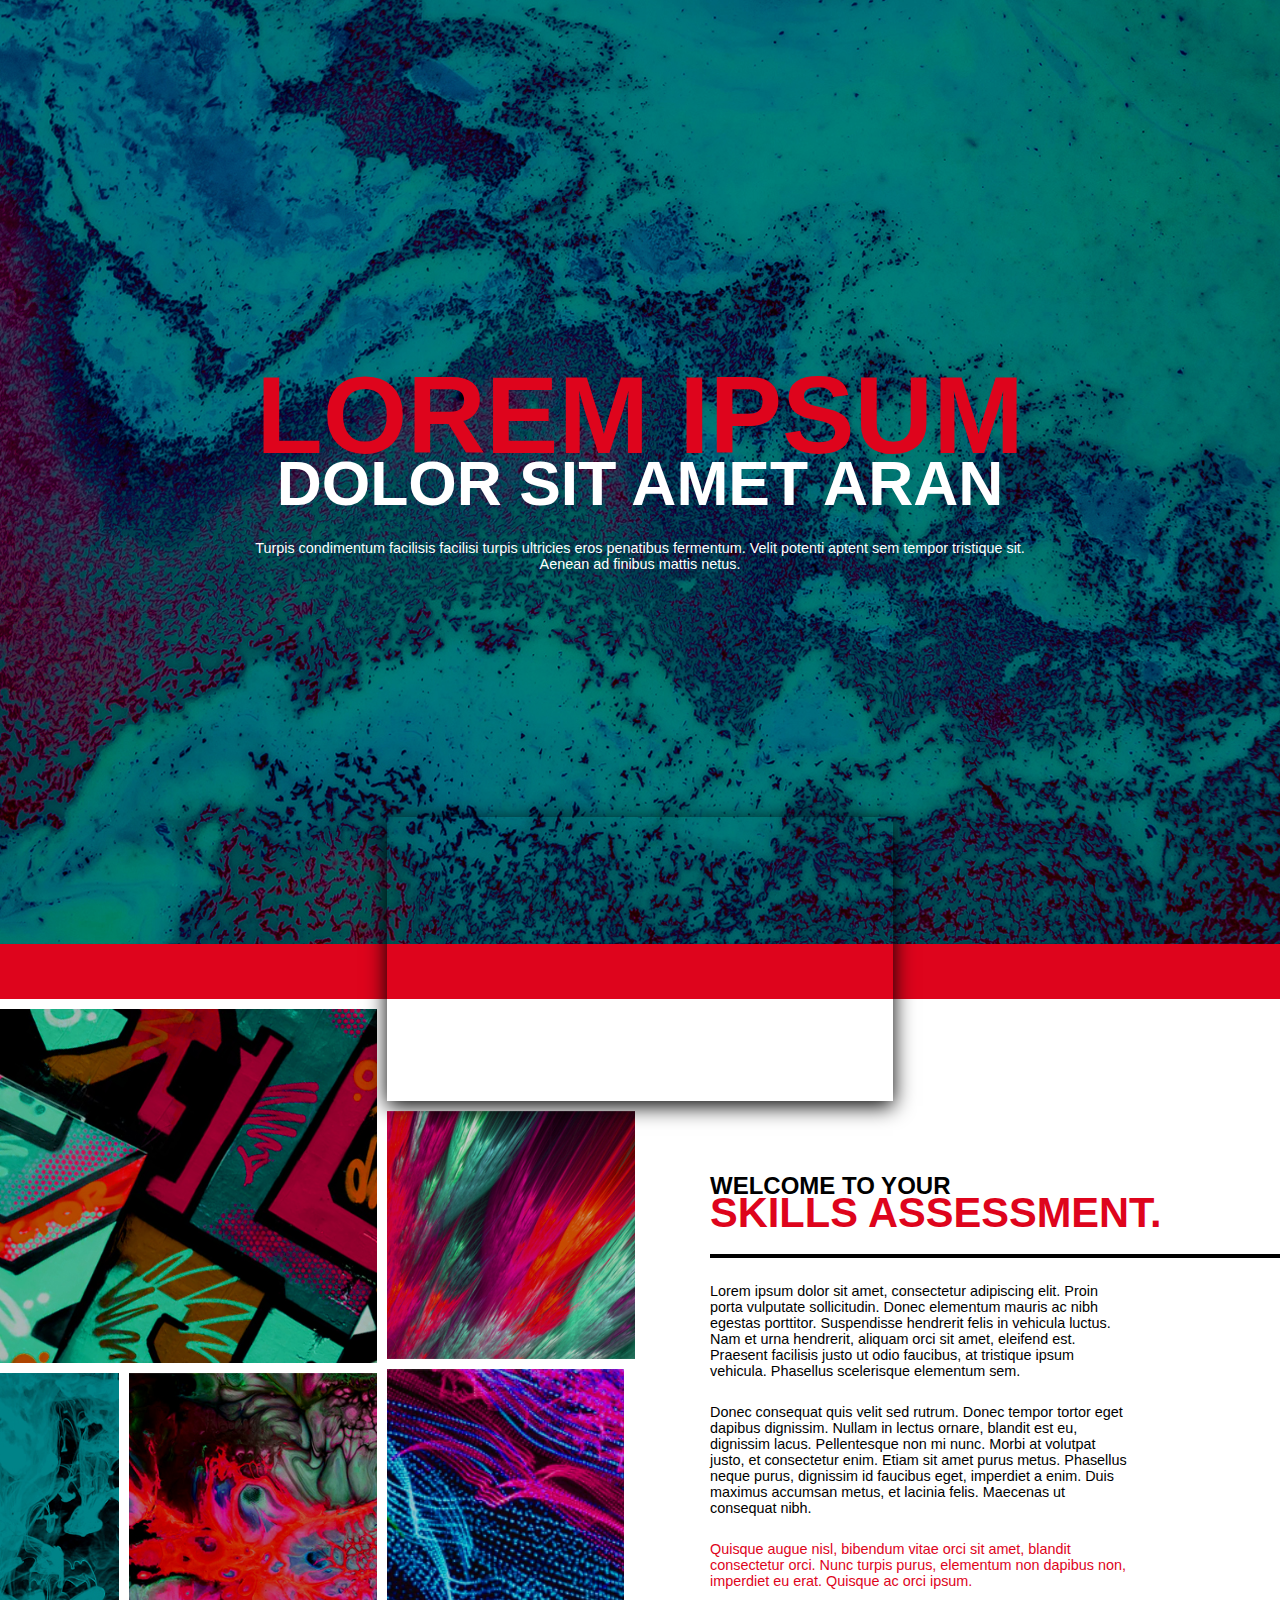
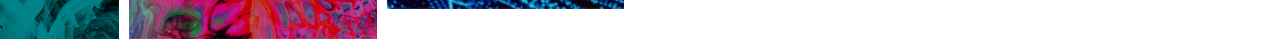
<file: index.html>
<!DOCTYPE html>
<html lang="en">
<head>
    <meta charset="UTF-8">
    <meta name="viewport" content="width=device-width, initial-scale=1.0">
    <title>Skills Assessment - Jonathan Obi</title>
    <link rel="stylesheet" href="style.css" />
</head>
<body>
<main class="parent">

    <!-- Hero -->
    <header class="box-1">
        <section class="hero">
            <div class="title">
                <h1>LOREM IPSUM</h1>
                <h2>Dolor sit amet aran</h2>
            </div>
            <p>Turpis condimentum facilisis facilisi turpis ultricies eros penatibus fermentum. Velit potenti aptent sem tempor tristique sit. Aenean ad finibus mattis netus.</p>
        </section>
        <div class="red-block"></div>
    </header>

    <!-- Video Section -->
    <section class="box-2">
        <iframe src="https://www.youtube.com/embed/NpEaa2P7qZI" 
                title="Video placeholder" 
                frameborder="0" 
                allow="accelerometer; autoplay; clipboard-write; encrypted-media; gyroscope; picture-in-picture; web-share" 
                referrerpolicy="strict-origin-when-cross-origin" 
                allowfullscreen>
        </iframe>
    </section>

    <!-- Copy Section -->
    <section class="box-5">
        <div class="copy-title">
            <h3>WELCOME TO YOUR</h3>
            <h2>SKILLS ASSESSMENT.</h2>
        </div>
        <hr style="border: 0; border-top: 3pt solid black;">
        <p>
            Lorem ipsum dolor sit amet, consectetur adipiscing elit. Proin porta vulputate sollicitudin. Donec elementum mauris ac nibh egestas porttitor. Suspendisse hendrerit felis in vehicula luctus. Nam et urna hendrerit, aliquam orci sit amet, eleifend est. Praesent facilisis justo ut odio faucibus, at tristique ipsum vehicula. Phasellus scelerisque elementum sem.
        </p>
        <p>
            Donec consequat quis velit sed rutrum. Donec tempor tortor eget dapibus dignissim. Nullam in lectus ornare, blandit est eu, dignissim lacus. Pellentesque non mi nunc. Morbi at volutpat justo, et consectetur enim.
            Etiam sit amet purus metus. Phasellus neque purus, dignissim id faucibus eget, imperdiet a enim. Duis maximus accumsan metus, et lacinia felis. Maecenas ut consequat nibh.
        </p>
        <p>
            Quisque augue nisl, bibendum vitae orci sit amet, blandit consectetur orci. Nunc turpis purus, elementum non dapibus non, imperdiet eu erat. Quisque ac orci ipsum.
        </p>
    </section>

    <!-- Right Collage -->
    <aside class="box-3">
        <img src="images/COLLAGE_IMAGE_1.jpg" alt="Collage Image 1" class="img-1">
        <div class="image-box">
            <img src="images/COLLAGE_IMAGE_5.jpg" alt="Collage Image 5" class="img-5">
            <img src="images/COLLAGE_IMAGE_4.jpg" alt="Collage Image 4" class="img-4">
        </div>    
    </aside>

    <!-- Middle Collage -->
    <section class="box-4">
        <img src="images/COLLAGE_IMAGE_2.jpg" alt="Collage Image 2" class="img-2">
        <img src="images/COLLAGE_IMAGE_3.jpg" alt="Collage Image 3" class="img-3">
    </section>
    
</main>
</body>
</html>
</file>
<file: style.css>
/* General Reset */
* {
  margin: 0;
  padding: 0;
  box-sizing: border-box;
}

body {
  font-family: 'Montserrat', sans-serif;
  color: #000;
  background: rgba(255, 255, 255, 0.95) url('images/SPLASH WATERMARK.png') no-repeat fixed bottom right / 45%;
  background-blend-mode: lighten;
  margin-bottom: 10px;
}

/* Base Grid Parent */
.parent {
  margin: 0 auto;
  display: grid;
  grid-template-columns: repeat(10, 1fr);
  gap: 10px;
}

/* Hero Section */
header.box-1 {
  grid-column: 1 / 11;
  grid-row: 1 / 5;
  position: relative;
  z-index: 1;
  background-color: #ccc;
  
}

.hero {
  background: rgba(0, 0, 0, .35) url('images/HERO 1.jpg') center/cover no-repeat;
  background-blend-mode: darken;
  height: 78vh;
  display: flex;
  flex-direction: column;
  justify-content: center;
  align-items: center;
  color: #fff;
  text-align: center;
  position: relative;
  height: 944px;
}

.hero h1 {
  font-size: calc(6rem + 1vw);
  color: #de041c;
  padding: 0 10px;
}

.hero h2 {
  font-size: calc(3.1rem + 1vw);
  color: #fff;
  padding: 0 10px;
}

.hero p {
  margin-top: 2rem;
  font-size: calc(0.5rem + 0.5vw);
  max-width: 800px;
  font-optical-sizing: auto;
  font-variation-settings: 'wght' 500;
  padding: 0 10px;
}

.red-block {
  height: 55px;
  background-color: #de041c;
  width: 100%;
}

.title, .copy-title { 
  line-height: 0.8;
  font-optical-sizing: auto;
  font-variation-settings: 'wght' 900;
  text-transform: uppercase;
}

.title {
  text-wrap: nowrap;
}

/* Video Section */
section.box-2 {
  grid-column: 4 / 8;
  grid-row: 4 / 6;
  position: relative;
  z-index: 2;
  height: 0;
  margin-top: -90px;
  padding-bottom: 56.25%;
  overflow: hidden;
  box-shadow: 0px 5px 20px rgba(0, 0, 0);
  background-color: rgba(0, 0, 0, 0);
}

.box-2 iframe {
  position: absolute;
  top: 0;
  left: 0;
  width: 100%;
  height: 100%;
  border: 0;
}

/* Right Collage (Aside) */
aside.box-3 {
  grid-column: 1 / 4;
  grid-row: 5 / 10;
  display: flex;
  flex-wrap: wrap;
  gap: 10px;
}

.img-1 {
  max-width: 100%;
  width: 100%;
  object-fit: cover;
}

.image-box {
  display: flex;
  flex-wrap: nowrap;
  max-width: 100%;
  width: 100%;
  gap: 10px;
}

.img-5 {
  flex: 1 1 33.333%;
  max-width: calc(33.333% - 6.67px);
  height: auto;
}

.img-4 {
  flex: 2 1 66.667%;
  max-width: calc(66.667% - 3.33px);
  height: auto;
}

.img-4, .img-5 {
  object-fit: cover;
}

/* Middle Collage */
section.box-4 {
  grid-column: 4 / 6;
  grid-row: 6;
  display: flex;
  flex-wrap: wrap;
  gap: 10px;
}

.img-2, .img-3 {
  max-width: 100%;
  object-fit: cover;
}

/* Copy Content Section */
section.box-5 {
  grid-column: 6 / 11;
  grid-row: 6;
  display: flex;
  flex-direction: column;
  justify-content: center;
  gap: 25px;
  padding: 65px 0 0 65px;
}


.copy-title h3 {
  font-size: calc(0.7rem + 1vw);
}

.copy-title h2 {
  font-size: calc(1.8rem + 1vw);
  color: #de041c;
}

.box-5 p {
  padding-right: 150px;
  font-size: 0.9rem;
  font-variation-settings: 'wght' 500;
}

.box-5 p:nth-of-type(3) {
  color: #de041c;
  margin-bottom: 20px;
  font-variation-settings: 'wght' 900;
}

/* Responsive Design */

/* Large Screens (max-width: 1024px) */
@media screen and (max-width: 1024px) {
  body {
      background-size: 90%;
  }
  .parent {
      grid-template-columns: 1fr;
      grid-template-rows: auto;
  }

  header.box-1, section.box-2, aside.box-3, section.box-4, section.box-5 {
      grid-column: 1 / -1;
      grid-row: auto;
      position: relative;
      margin-top: 0;
      z-index: auto;
  }

  section.box-5 {
      margin: 50px 0;
  }

  .hero h1 {
      font-size: calc(5rem + 1vw);
  }

  .hero h2 {
      font-size: calc(2.6rem + 1vw);
  }

  .hero p {
      font-size: calc(0.5rem + 0.5vw);
      max-width: 600px;
  }
}

/* Medium Screens (max-width: 768px) */
@media screen and (max-width: 768px) {
  .hero {
    height: 644px;
  }
  .hero h1 {
      font-size: calc(2.6rem + 1vw);
      color: #de041c;
  }

  .hero h2 {
      font-size: calc(1.4rem + 1vw);
      color: #fff;
  }

  .hero p {
      max-width: 320px;
  }

  section.box-5 {
      padding: 0 0 0 40px;
  }

  section.box-5 p {
      padding-right: 50px;
  }
}

/* Small Screens (max-width: 480px) */
@media screen and (max-width: 480px) {
  .hero h1 {
      font-size: calc(2.6rem + 1vw);
      color: #de041c;
  }

  .hero h2 {
      font-size: calc(1.4rem + 1vw);
      color: #fff;
  }

  .hero p {
      max-width: 320px;
  }

  .copy-title h3 {
      font-size: calc(0.5rem + 1vw);
  }

  .copy-title h2 {
      font-size: calc(1.6rem + 1vw);
      color: #de041c;
  }
}

/* Fonts */
@import url('https://fonts.googleapis.com/css2?family=Montserrat:ital,wght@0,100..900;1,100..900&display=swap');
</file>
